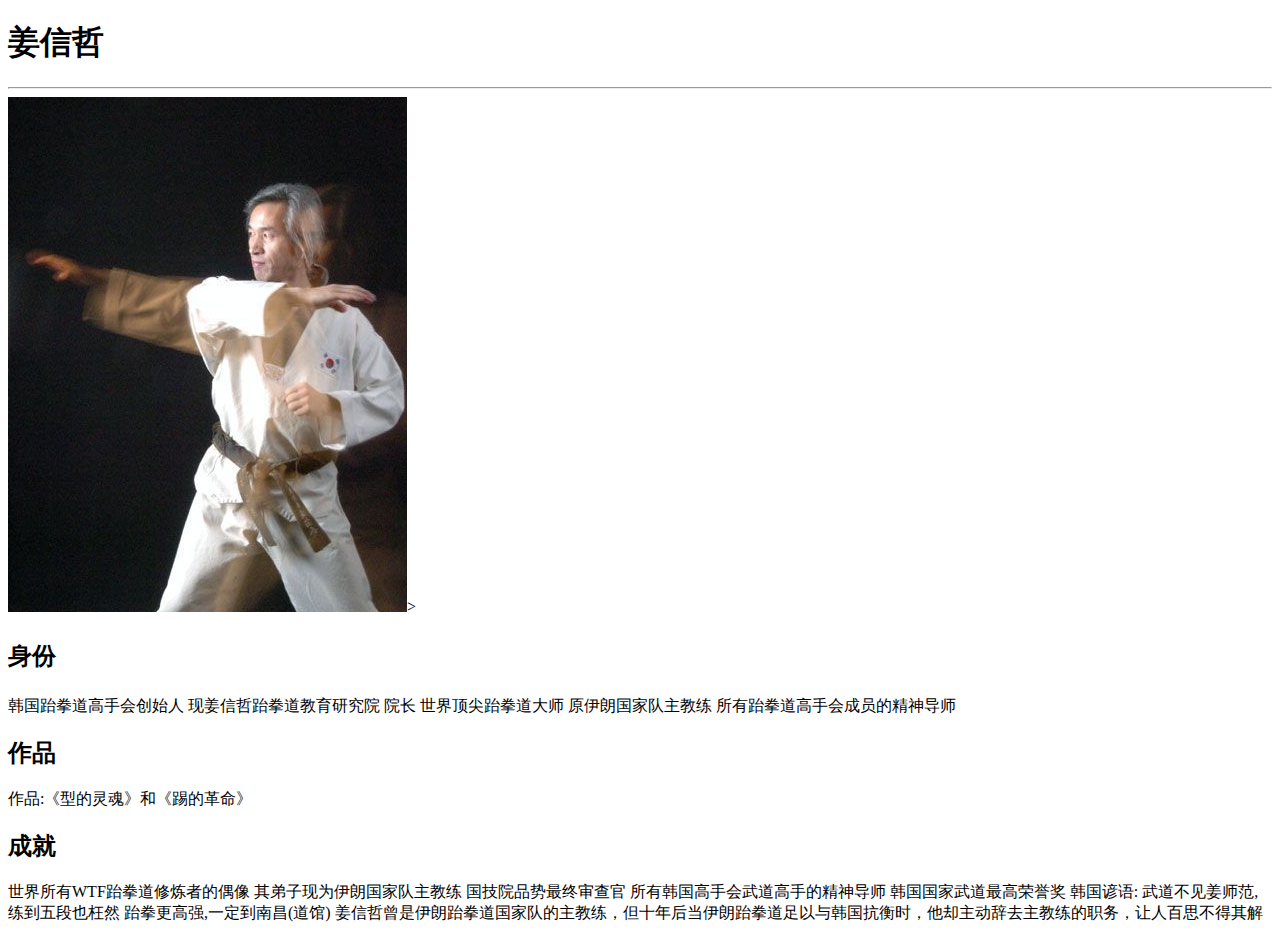
<file: lab1/index.html>
<!DOCTYPE html>
<html>
<head>
	<title>姜信哲</title>
</head><h1>姜信哲</h1>
<body><hr>
<img src="images/jxz.png">>
<h2><p>身份</p></h2>
韩国跆拳道高手会创始人
现姜信哲跆拳道教育研究院 院长
世界顶尖跆拳道大师
原伊朗国家队主教练
所有跆拳道高手会成员的精神导师
<p><h2>作品</h2></p>
作品:《型的灵魂》和《踢的革命》
<p><h2>成就</h2></p>
世界所有WTF跆拳道修炼者的偶像
其弟子现为伊朗国家队主教练
国技院品势最终审查官
所有韩国高手会武道高手的精神导师
韩国国家武道最高荣誉奖
韩国谚语: 武道不见姜师范,练到五段也枉然
跆拳更高强,一定到南昌(道馆)
姜信哲曾是伊朗跆拳道国家队的主教练，但十年后当伊朗跆拳道足以与韩国抗衡时，他却主动辞去主教练的职务，让人百思不得其解
</body>
</html>
</file>
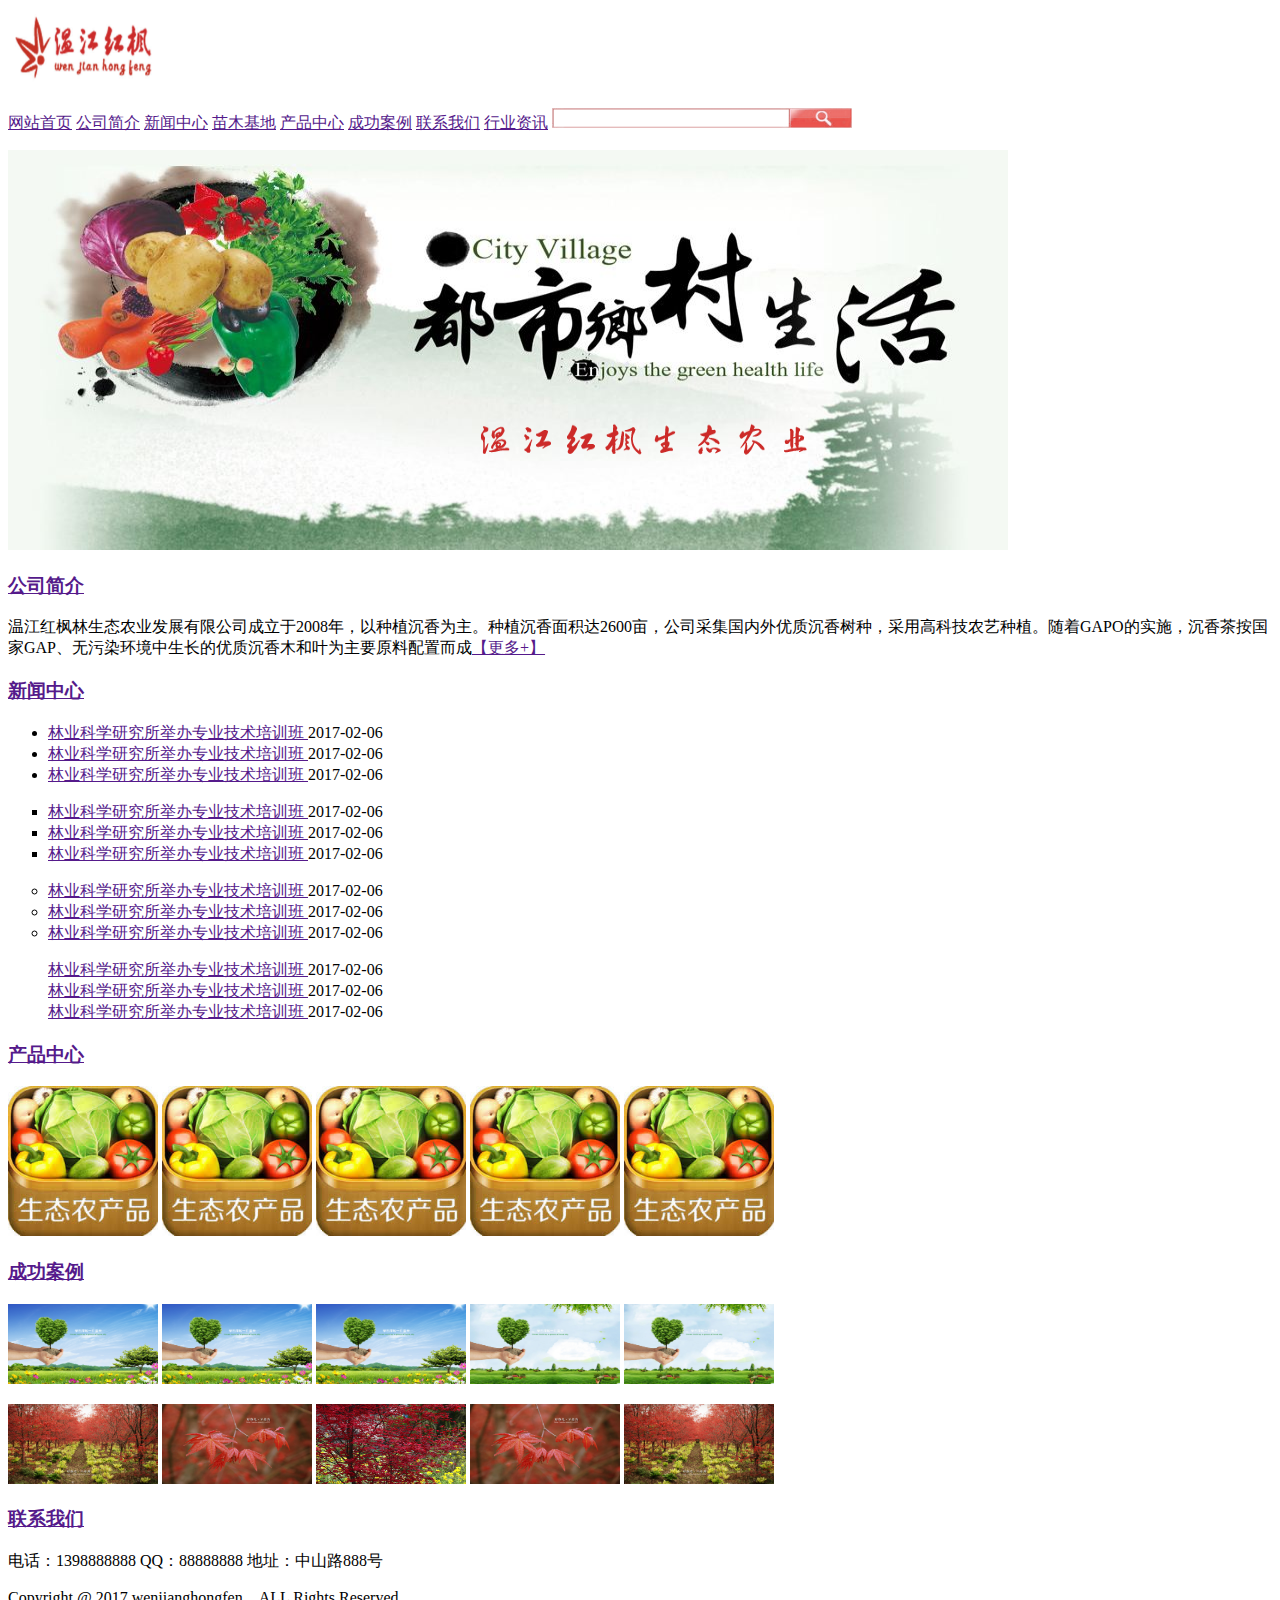
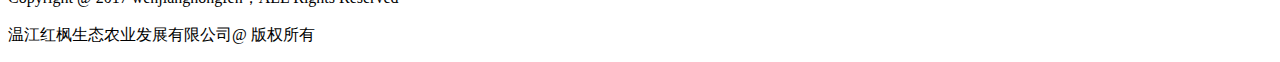
<file: lab1（第四次课时作业）/index.html>
<!DOCTYPE html>
<html>
<title>温江红枫</title>
<head><img src="images/logo.png"  width="150" height="80">
</head>
<body>
<p><a href="">网站首页</a> <a href="">公司简介</a> <a href="">新闻中心</a> <a href="">苗木基地</a> <a href="">产品中心</a> <a href="">成功案例</a> <a href="">联系我们</a> <a href="">行业资讯</a> <img src="images/sou.png" width="300" height="20" ></p>
<img src="images/banner.png" width="1000" height="400" >
<a href=""><h3>公司简介</h3></a>
<p>温江红枫林生态农业发展有限公司成立于2008年，以种植沉香为主。种植沉香面积达2600亩，公司采集国内外优质沉香树种，采用高科技农艺种植。随着GAPO的实施，沉香茶按国家GAP、无污染环境中生长的优质沉香木和叶为主要原料配置而成<a href="">【更多+】</a></p>
<a href=""><h3>新闻中心</h3></a>
<ul><a href=""><li>林业科学研究所举办专业技术培训班 </a>2017-02-06</li>
    <a href=""><li>林业科学研究所举办专业技术培训班 </a>2017-02-06</li>
    <a href=""><li>林业科学研究所举办专业技术培训班 </a>2017-02-06</li>
</ul>
<ul type="square">
<a href=""><li>林业科学研究所举办专业技术培训班 </a>2017-02-06</li>
<a href=""><li>林业科学研究所举办专业技术培训班 </a>2017-02-06</li>
<a href=""><li>林业科学研究所举办专业技术培训班 </a>2017-02-06</li>
</ul>
<ul type="circle">
<a href=""><li>林业科学研究所举办专业技术培训班 </a>2017-02-06</li>
<a href=""><li>林业科学研究所举办专业技术培训班 </a>2017-02-06</li>
<a href=""><li>林业科学研究所举办专业技术培训班 </a>2017-02-06</li>
</ul>
<dl>
<a href=""><dd>林业科学研究所举办专业技术培训班 </a>2017-02-06</dd>
<a href=""><dd>林业科学研究所举办专业技术培训班 </a>2017-02-06</dd>
<a href=""><dd>林业科学研究所举办专业技术培训班 </a>2017-02-06</dd>
</dl>
<a href=""><h3>产品中心</h3></a>
<img src="images/product.jpg" width="150" height="150">
<img src="images/product.jpg" width="150" height="150">
<img src="images/product.jpg" width="150" height="150">
<img src="images/product.jpg" width="150" height="150">
<img src="images/product.jpg" width="150" height="150">
<a href=""><h3>成功案例</h3></a>
<img src="images/f1.jpg" width="150" height="80" >
<img src="images/f1.jpg" width="150" height="80" >
<img src="images/f1.jpg" width="150" height="80" >
<img src="images/f2.jpg" width="150" height="80" >
<img src="images/f2.jpg" width="150" height="80" >
<p>
<img src="images/f3.jpg" width="150" height="80" >
<img src="images/f4.jpg" width="150" height="80" >
<img src="images/f5.jpg" width="150" height="80" >
<img src="images/f4.jpg" width="150" height="80" >
<img src="images/f3.jpg" width="150" height="80" >
</p>
<a href=""><h3>联系我们</h3></a>
<p>电话：1398888888  QQ：88888888 地址：中山路888号</p>
<p>    </p>
<p>Copyright @ 2017 wenjianghongfen，ALL Rights Reserved</p>
<p>温江红枫生态农业发展有限公司@ 版权所有</p>

</body>
</html>
</file>
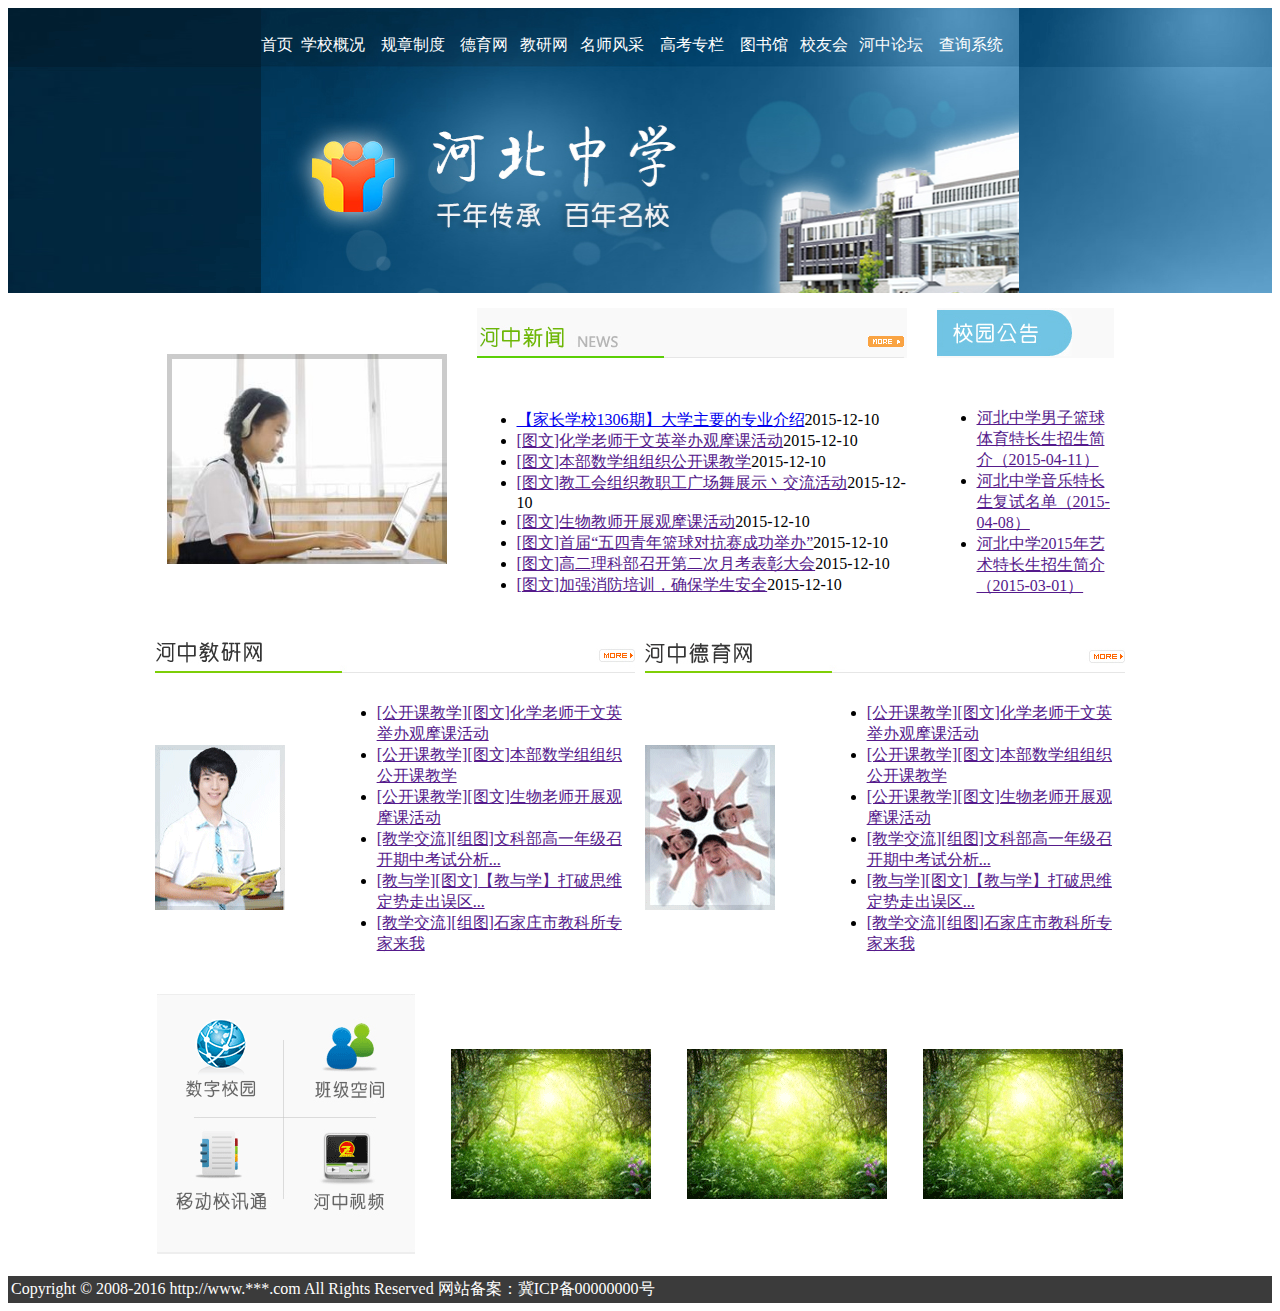
<file: lab5/index.html>
<!DOCTYPE html>
<html>
<head>
<meta charset="UTF-8">
<title>河北中学</title>
</head>
<body>
<font color="white">
<table border="0"  width="100%" background="images/bg.gif" cellpadding="0" cellspacing="0">
<tr>
<td>
<table border="0" width="60%" background="images/banner.jpg" cellspacing="0" cellpadding="0" align="center">
<tr font="white">
<td height="75">首页</td>	
<td height="75">学校概况</td>
<td height="75">规章制度</td>	
<td height="75">德育网</td>
<td height="75">教研网</td>
<td height="75">名师风采</td>
<td height="75">高考专栏</td>
<td height="75">图书馆</td>
<td height="75">校友会</td>
<td height="75">河中论坛</td>
<td height="75">查询系统</td></tr>
<tr><td colspan="11" align="center" height="210"></td></tr>
</table>
</td>
</tr>
</table>
<!--顶部框架-->
<font color="black">
<table border="0" cellpadding="15" cellspacing="0" align="center" width="60%">
	<tr>
	<td rowspan="2"><img src="images/pic.jpg"> </td>
	<td>
		<img src="images/news_pic_title.gif" alt="河中新闻" usemap="#Map1"/>
		<map name="Map1" id="Map1">
			<area shape="rect" coords="386,21,430,44" href="list.html?type=河中新闻" >
		</map>
	</td>
	<td><img src="images/notice_title.gif"></td>
	</tr>
	<tr>
	<td>
	<ul>
	<li><a href="content.html">【家长学校1306期】大学主要的专业介绍</a>2015-12-10</li>
	<li><a href="">[图文]化学老师于文英举办观摩课活动</a>2015-12-10</li>
	<li><a href="">[图文]本部数学组组织公开课教学</a>2015-12-10</li>
	<li><a href="">[图文]教工会组织教职工广场舞展示丶交流活动</a>2015-12-10</li>
	<li><a href="">[图文]生物教师开展观摩课活动</a>2015-12-10</li>
	<li><a href="">[图文]首届“五四青年篮球对抗赛成功举办”</a>2015-12-10</li>
	<li><a href="">[图文]高二理科部召开第二次月考表彰大会</a>2015-12-10</li>
	<li><a href="">[图文]加强消防培训，确保学生安全</a>2015-12-10</li>
	</ul>
	</td>
	<td>
		<ul>
		<li><a href="">河北中学男子篮球体育特长生招生简介（2015-04-11）</a></li>
		<li><a href="">河北中学音乐特长生复试名单（2015-04-08）</a></li>
		<li><a href="">河北中学2015年艺术特长生招生简介（2015-03-01）</a></li>
		</ul>

	</td>
	</tr>
</table></font>
<!--中间部分第一框架-->
<font color="black">
<table border="0" cellpadding="5" cellspacing="0" align="center" width="60%">
<tr>
	<td colspan="2" width="50%">
		<img src="images/news_jy_title.gif" alt="河中教研网" usemap="#Map2"/>
		<map name="Map2" id="Map2">
			<area shape="rect" coords="439,11,481,33" href="list.html?type=河中教研" >
		</map>

	</td>
	<td colspan="2" width="50%">
		<img src="images/news_dy_title.gif" alt="河中德育网" usemap="#Map3"/>
		<map name="Map3" id="Map3">
			<area shape="rect" coords="439,11,481,33" href="list.html?type=河中德育" >
		</map>
	</td>
</tr>

<tr>  
	<td><img src="images/news_jy_pic.gif"></td>     
	<td>       
		<ul>
			<li><a href="">[公开课教学][图文]化学老师于文英举办观摩课活动</a></li>        
			<li><a href="">[公开课教学][图文]本部数学组组织公开课教学</a></li>
			<li><a href="">[公开课教学][图文]生物老师开展观摩课活动</a></li>         
			<li><a href="">[教学交流][组图]文科部高一年级召开期中考试分析...</a></li>         
			<li><a href="">[教与学][图文]【教与学】打破思维定势走出误区...</a></li>
			<li><a href="">[教学交流][组图]石家庄市教科所专家来我</a></li>         
		</ul>     
	</td>     
	<td><img src="images/news_dy_pic.gif"></td>     
	<td>
		<ul>
			<li><a href="">[公开课教学][图文]化学老师于文英举办观摩课活动</a></li>        
			<li><a href="">[公开课教学][图文]本部数学组组织公开课教学</a></li>
			<li><a href="">[公开课教学][图文]生物老师开展观摩课活动</a></li>         
			<li><a href="">[教学交流][组图]文科部高一年级召开期中考试分析...</a></li>         
			<li><a href="">[教与学][图文]【教与学】打破思维定势走出误区...</a></li>
			<li><a href="">[教学交流][组图]石家庄市教科所专家来我</a></li>         
		</ul>  
	</td>
</tr>
</table></font>
<!--中间部分第二框架-->
<table border="0" align="center" cellpadding="18" cellspacing="0" width="60%">
	<tr>
		<td>
			<img src="images/gnq.gif" alt="热点区域" usemap="#Map4"/>
				<map name="Map4" id="Map4">
					<area shape="rect" coords="144,133,250,240" href="index.html#河中视频">
					<area shape="rect" coords="12,129,119,239" href="index.html#通讯录">
					<area shape="rect" coords="9,6,116,113" href="index.html数字校园#">
					<area shape="rect" coords="140,9,243,114" href="index.html#班级空间">
				</map>
		</td>
		<td>
			<img src="images/tup.gif">
		</td>
		<td>
			<img src="images/tup.gif">
		</td>
		<td>
			<img src="images/tup.gif">
		</td>
	</tr>
</table>
<!--中间部分第三框架-->
<table width="100%" background="images/foot_bg.gif">
	<tr>
	<td>Copyright &copy 2008-2016 http://www.***.com All Rights Reserved 网站备案：冀ICP备00000000号</td>
	</tr>
</table>
<!--底部框架-->
</body>
</html>
</file>
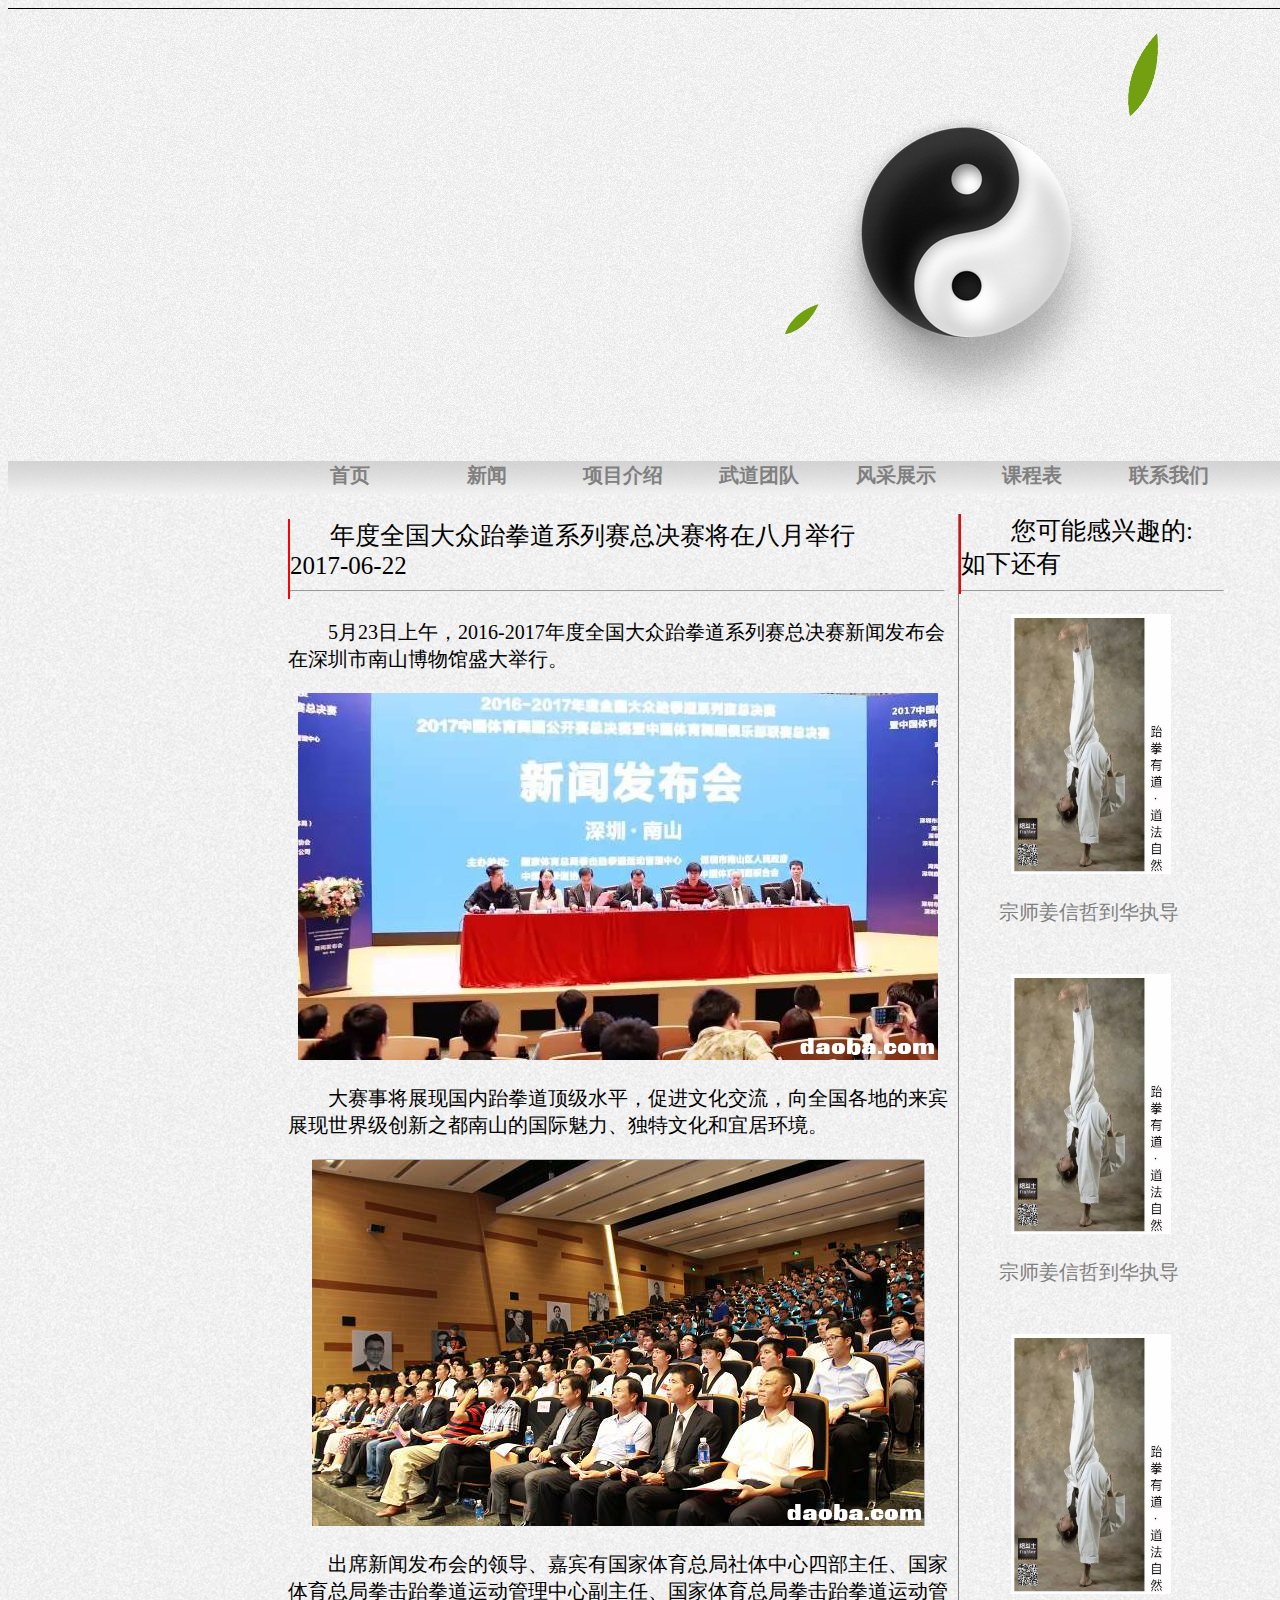
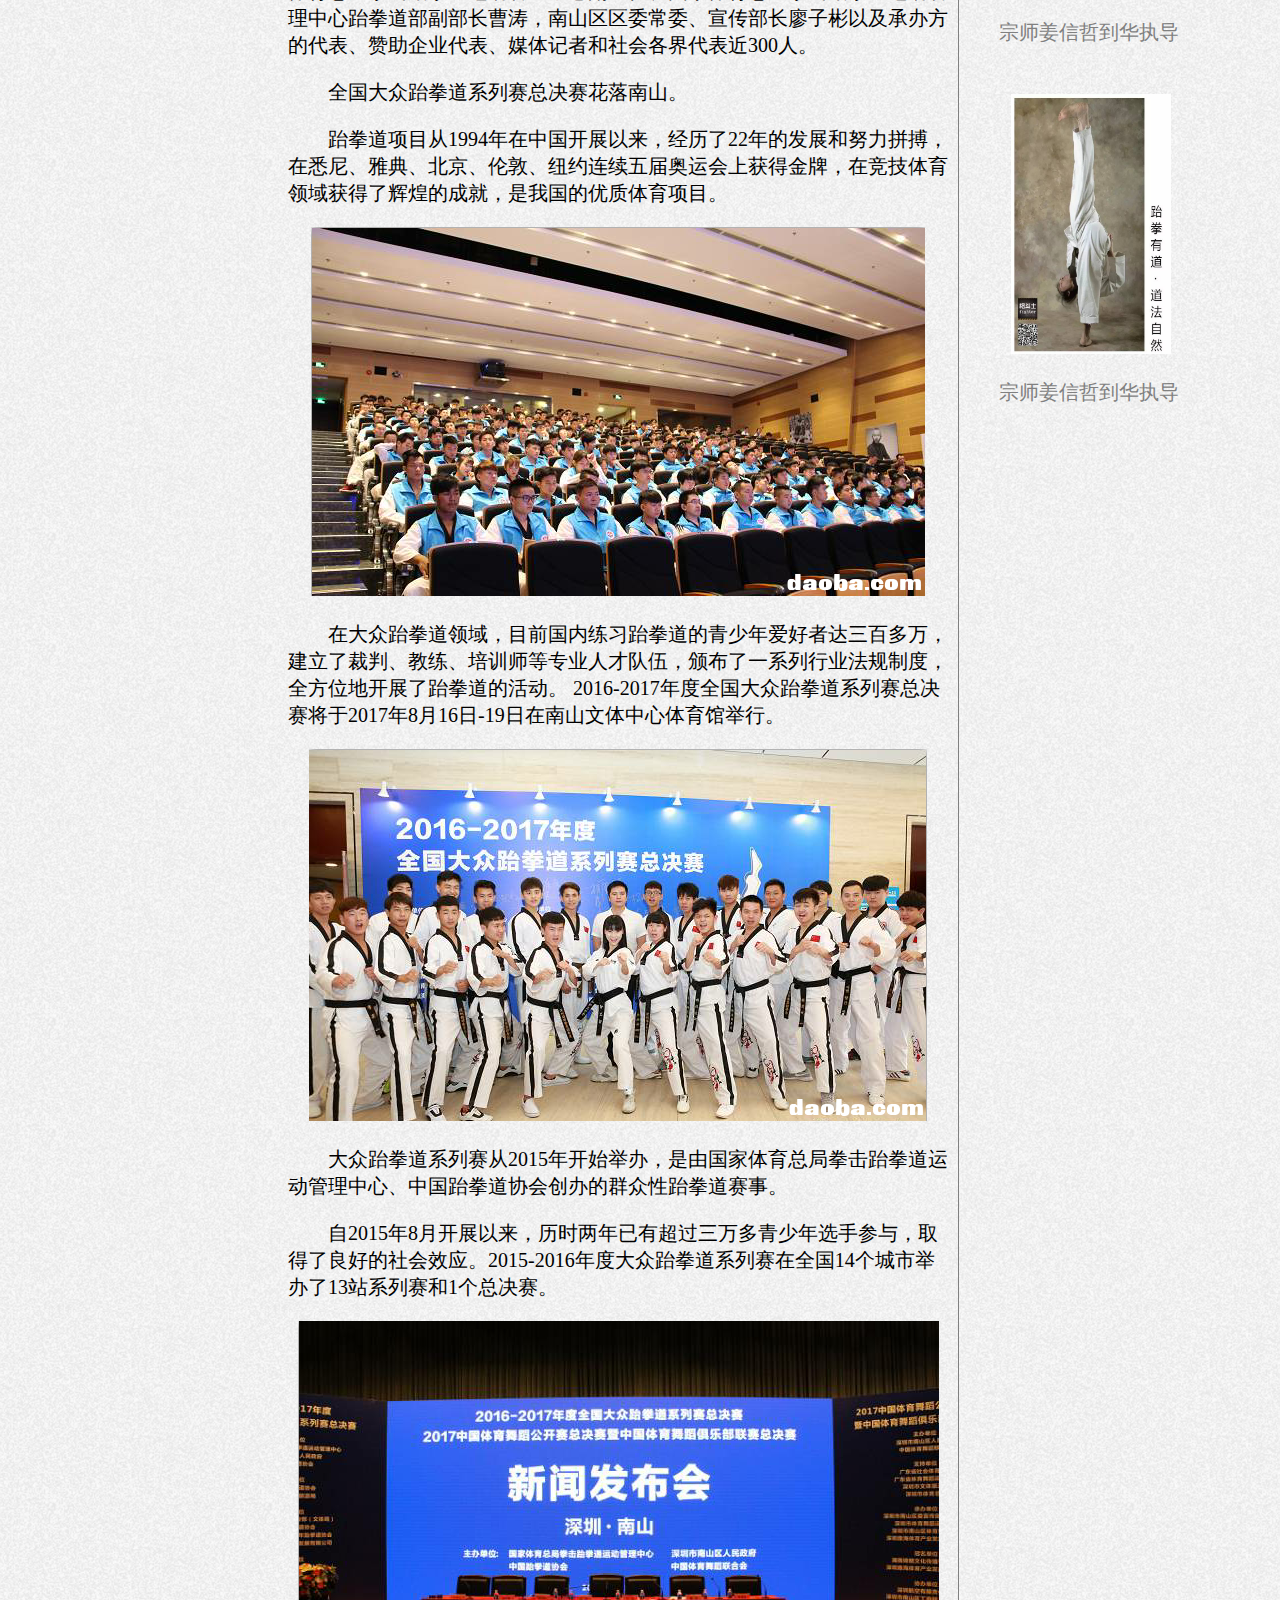
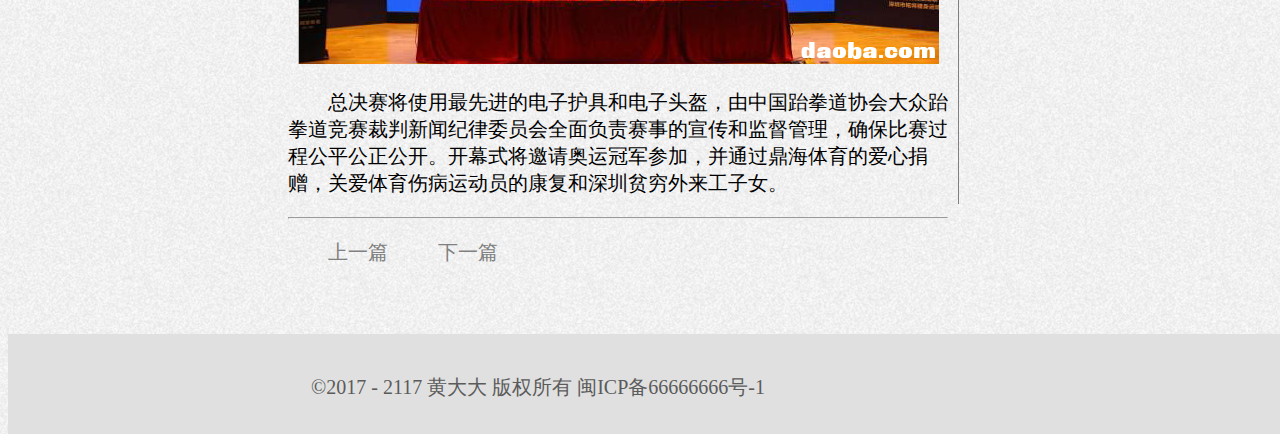
<file: 2016WEB1课程设计/content.html>
<!DOCTYPE html>
<html lang="en">
<head>
	<meta charset="utf-8">
	<title>尚武跆拳道</title>
	<link rel="stylesheet" href="css/content.css">
</head>
<body>
<!--顶部与导航栏-->
<table background="images/top.png">
	<tr class="top">
		<td colspan="11"></td>
	</tr>
	<tr class="nav">
				<th></th>
				<th></th>
				<th><a href="index.html">首页</a>	</th>
				<th><a href="list.html">新闻</a></th>
				<th><a href="content.css">项目介绍</a></th>
				<th><a href="content.css">武道团队</a></th>
				<th><a href="content.css">风采展示</a></th>
				<th><a href="content.css">课程表</a></th>
				<th><a href="content.css">联系我们</a></th>
				<th></th>
				<th></th>
	
	</tr>
</table>
<!--主体部分-->
<div class="menu_left">
	<div class="menu_left1">年度全国大众跆拳道系列赛总决赛将在八月举行<br>2017-06-22 	<hr>	</div>
	<p>5月23日上午，2016-2017年度全国大众跆拳道系列赛总决赛新闻发布会在深圳市南山博物馆盛大举行。</p>
	<img src="images/news1.jpg">
	<p> 大赛事将展现国内跆拳道顶级水平，促进文化交流，向全国各地的来宾展现世界级创新之都南山的国际魅力、独特文化和宜居环境。</p>
	<img src="images/news2.png">
	 	<p>出席新闻发布会的领导、嘉宾有国家体育总局社体中心四部主任、国家体育总局拳击跆拳道运动管理中心副主任、国家体育总局拳击跆拳道运动管理中心跆拳道部副部长曹涛，南山区区委常委、宣传部长廖子彬以及承办方的代表、赞助企业代表、媒体记者和社会各界代表近300人。
</p>
       <p> 全国大众跆拳道系列赛总决赛花落南山。</p>

        <p>跆拳道项目从1994年在中国开展以来，经历了22年的发展和努力拼搏，在悉尼、雅典、北京、伦敦、纽约连续五届奥运会上获得金牌，在竞技体育领域获得了辉煌的成就，是我国的优质体育项目。
</p>
	<img src="images/news3.png" alt="">
	<p>   在大众跆拳道领域，目前国内练习跆拳道的青少年爱好者达三百多万，建立了裁判、教练、培训师等专业人才队伍，颁布了一系列行业法规制度，全方位地开展了跆拳道的活动。

2016-2017年度全国大众跆拳道系列赛总决赛将于2017年8月16日-19日在南山文体中心体育馆举行。</p>
	<img src="images/news4.png" alt="">
	<p> 大众跆拳道系列赛从2015年开始举办，是由国家体育总局拳击跆拳道运动管理中心、中国跆拳道协会创办的群众性跆拳道赛事。</p>

         	<p>自2015年8月开展以来，历时两年已有超过三万多青少年选手参与，取得了良好的社会效应。2015-2016年度大众跆拳道系列赛在全国14个城市举办了13站系列赛和1个总决赛。</p>
        <img src="images/news5.png" alt="">
        <p> 总决赛将使用最先进的电子护具和电子头盔，由中国跆拳道协会大众跆拳道竞赛裁判新闻纪律委员会全面负责赛事的宣传和监督管理，确保比赛过程公平公正公开。开幕式将邀请奥运冠军参加，并通过鼎海体育的爱心捐赠，关爱体育伤病运动员的康复和深圳贫穷外来工子女。</p><hr>
        	<p><a href="list.html">上一篇</a>	&nbsp&nbsp&nbsp&nbsp&nbsp&nbsp&nbsp&nbsp <a href="list.html">下一篇</a>	 </p>

</div>

<div class="menu_right">
	<div class="menu_right1">您可能感兴趣的: <br> 如下还有<hr> </div>
	<div class="menu_right2">
		<img src="images/jxz.jpg" width="160px" height="260px">	
		<p><a href="list.html">宗师姜信哲到华执导</a></p>
	</div>
	<div class="menu_right2">
		<img src="images/jxz.jpg" width="160px" height="260px">	
		<p>	<a href="list.html">宗师姜信哲到华执导</a></p>
	</div>
	<div class="menu_right2">
		<img src="images/jxz.jpg" width="160px" height="260px">	
		<p><a href="list.html">宗师姜信哲到华执导</a></p>
	</div>
	<div class="menu_right2">
		<img src="images/jxz.jpg" width="160px" height="260px">	
		<p><a href="list.html">宗师姜信哲到华执导</a></p>
	</div>
</div>
<!--底部-->
<div class="footer">
	<div class="footer_a">&copy;2017 - 2117 黄大大 版权所有 闽ICP备66666666号-1</div>
</div>

</body>
</html>
</file>
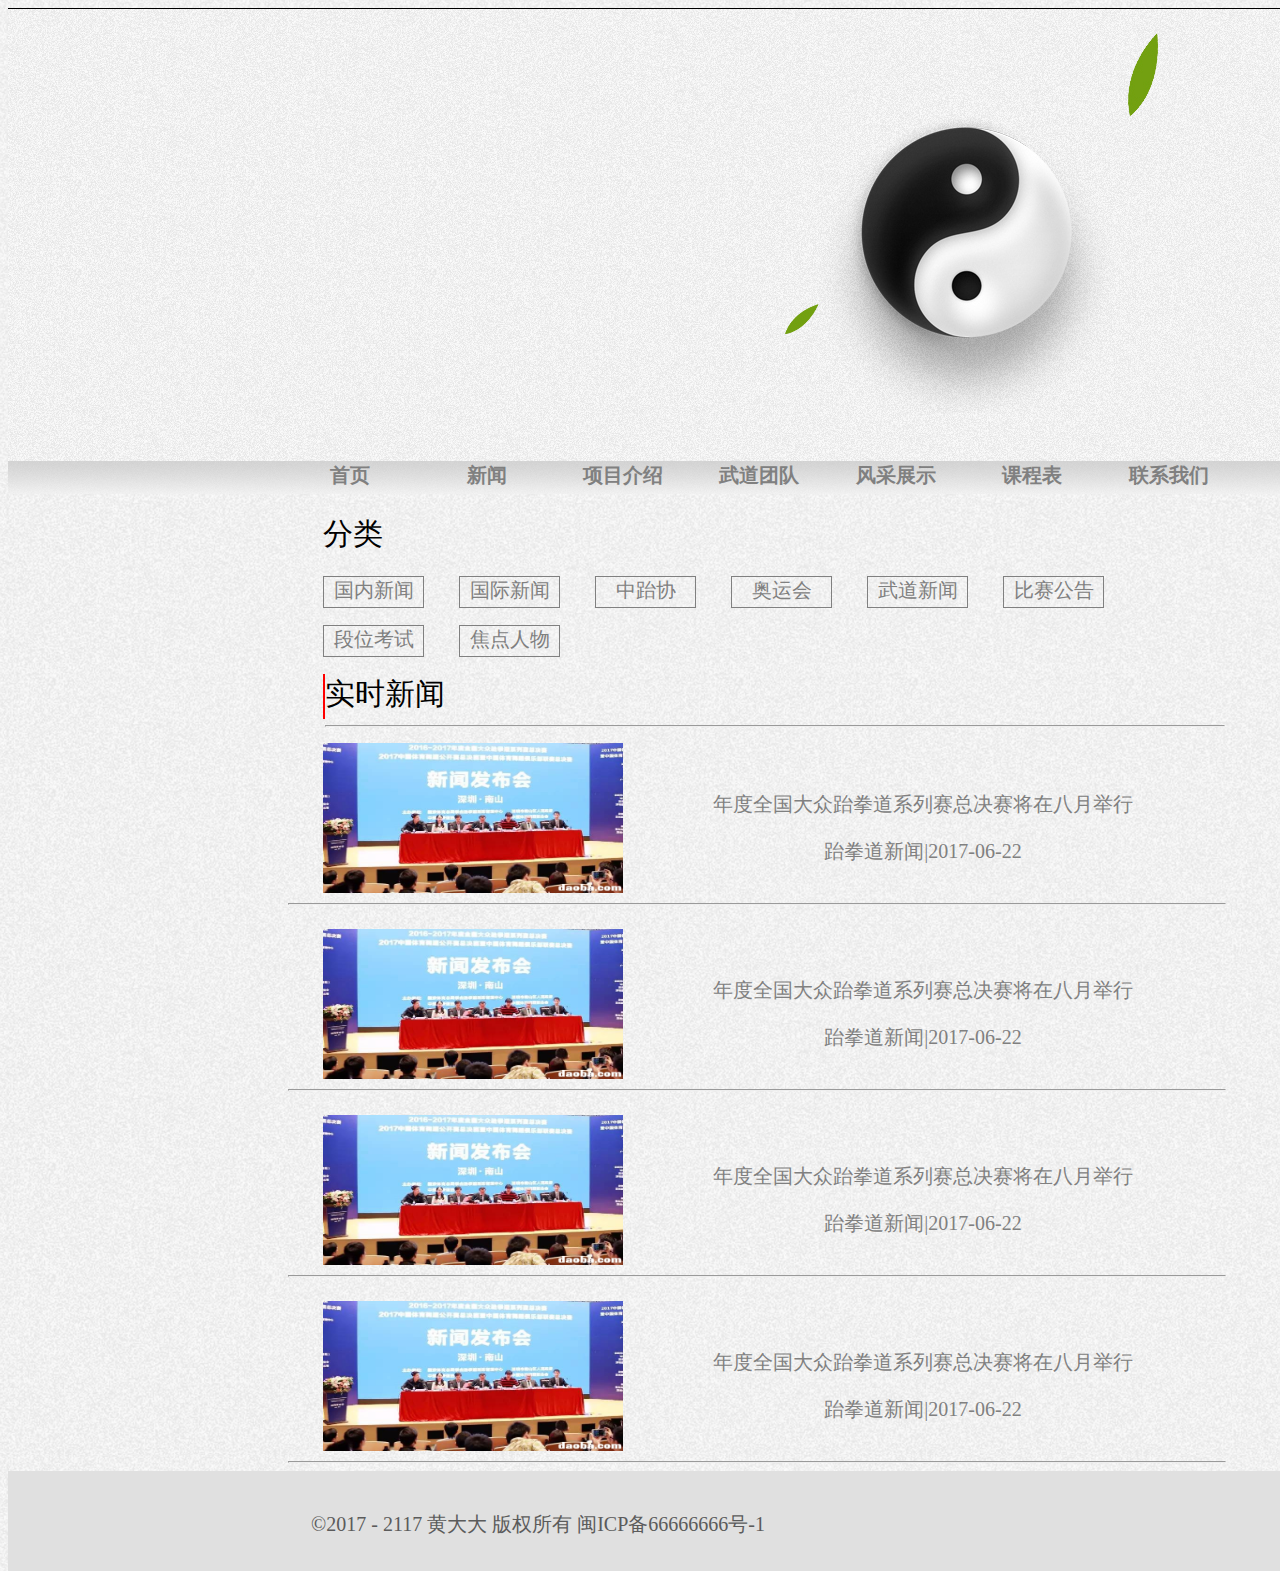
<file: 2016WEB1课程设计/list.html>
<!DOCTYPE html>
<html lang="en">
<head>
	<meta charset="utf-8">
	<title>尚武跆拳道</title>
	<link rel="stylesheet" href="css/list.css">
</head>
<body>
<!--顶部与导航栏-->
<table background="images/top.png">
	<tr class="top">
		<td colspan="11"></td>
	</tr>
	<tr class="nav">
				<th></th>
				<th></th>
				<th><a href="index.html">首页</a>	</th>
				<th><a href="">新闻</a></th>
				<th><a href="">项目介绍</a></th>
				<th><a href="">武道团队</a></th>
				<th><a href="">风采展示</a></th>
				<th><a href="">课程表</a></th>
				<th><a href="">联系我们</a></th>
				<th></th>
				<th></th>
	
	</tr>
</table>
<!--主体部分<-->
<div class="menu_1">
	<div class="menu_11">分类</div>
	<div class="menu_12"><a href="">国内新闻</a></div><div class="menu_12"><a href="">国际新闻</a></div><div class="menu_12"><a href="">中跆协</a></div><div class="menu_12"><a href="">奥运会</a></div>
	<div class="menu_12"><a href="">武道新闻</a></div><div class="menu_12"><a href="">比赛公告</a></div><div class="menu_12"><a href="">段位考试</a></div><div class="menu_12"><a href="">焦点人物</a></div>
</div>
<div class="menu_2">
	<div class="menu_21">实时新闻 <hr></div>
	<div class="menu_22">
	<img src="images/news1.jpg" width="300px" height="150px">
	<br><p><a href="content.html">年度全国大众跆拳道系列赛总决赛将在八月举行</a></p>
	<p>跆拳道新闻|2017-06-22</p>
	</div><hr>
	<div class="menu_22">
	<img src="images/news1.jpg" width="300px" height="150px">
	<br><p><a href="content.html">年度全国大众跆拳道系列赛总决赛将在八月举行</a></p>
	<p>跆拳道新闻|2017-06-22</p>
	</div><hr>
	<div class="menu_22">
	<img src="images/news1.jpg" width="300px" height="150px">
	<br><p><a href="content.html">年度全国大众跆拳道系列赛总决赛将在八月举行</a></p>
	<p>跆拳道新闻|2017-06-22</p>
	</div><hr>
	<div class="menu_22">
	<img src="images/news1.jpg" width="300px" height="150px">
	<br><p><a href="content.html">年度全国大众跆拳道系列赛总决赛将在八月举行</a></p>
	<p>跆拳道新闻|2017-06-22</p>
	</div>
	<hr>
	
</div>
<!--底部-->
<div class="footer">
	<div class="footer_a">&copy;2017 - 2117 黄大大 版权所有 闽ICP备66666666号-1</div>
</div>

</body>
</html>
</file>
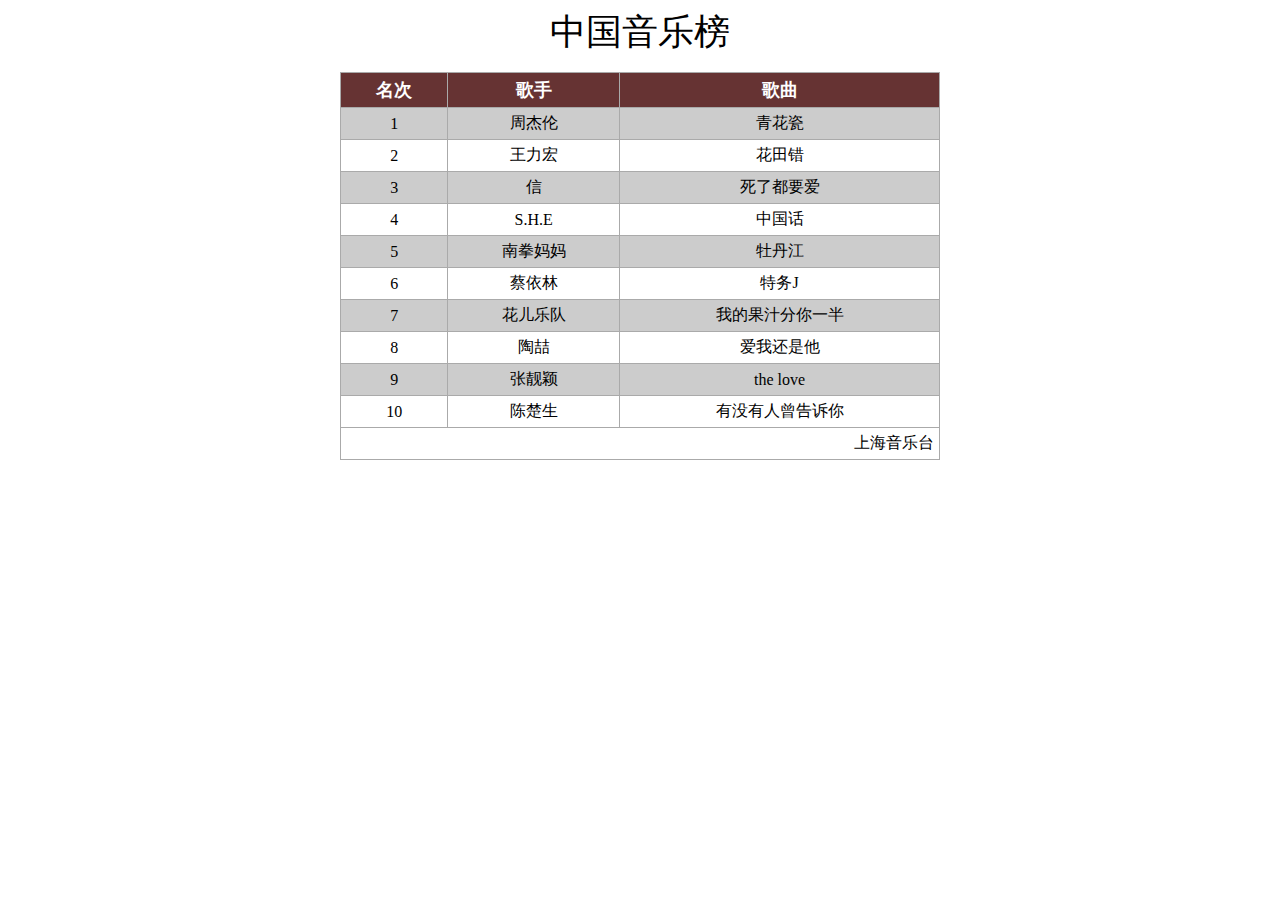
<file: demo11/demo11-05.html>
<!DOCTYPE html>
<html>
<head>
	<meta charset="utf-8">
	<title>列表</title>
	<style type="text/css">
	table{
		width:600px;
		margin-top: 0px;
		margin-right: auto;
		margin-bottom: 0px;
		margin-left: auto;
		text-align: center;
		background-color: #aaaaaa;
		font-size: 16px;
	}
	td{
		padding:5px;
		background-color: #ffffff;
	}
	caption{
		font-size:36px;
		padding-bottom: 15px;
	}
	thead tr {
  	font-size: 18px;
  	background-color: #663333;
  	color: #FFFFFF;
  }
  thead th {
  	padding: 5px;
  }
  .hui td {
  	background-color: #CCCCCC;
  }
  tr:hover td {
  	background-color: #FF9900;
  }
	</style>
</head>
<body>
<table border="0" cellpadding="0" cellspacing="1">
<caption>中国音乐榜</caption>
  <thead>
  <tr>
   <th>名次</th>
   <th>歌手</th>
  <th>歌曲</th>
  </tr>
  </thead>
  <tbody>
    <tr class="hui">
      <td>1</td>
      <td>周杰伦</td>
      <td>青花瓷</td>
    </tr>
    <tr>
      <td>2</td>
      <td>王力宏</td>
      <td>花田错</td>
    </tr>
    <tr class="hui">
      <td>3</td>
      <td>信</td>
      <td>死了都要爱</td>
    </tr>
    <tr>
      <td>4</td>
      <td>S.H.E</td>
      <td>中国话</td>
    </tr>
    <tr class="hui">
      <td>5</td>
      <td>南拳妈妈</td>
      <td>牡丹江</td>
    </tr>
    <tr>
      <td>6</td>
      <td>蔡依林</td>
      <td>特务J</td>
    </tr>
    <tr class="hui">
      <td>7</td>
      <td>花儿乐队</td>
      <td>我的果汁分你一半</td>
    </tr>
    <tr>
      <td>8</td>
      <td >陶喆</td>
      <td>爱我还是他</td>
    </tr>
    <tr class="hui">
      <td>9</td>
      <td>张靓颖</td>
      <td>the love </td>
    </tr>
    <tr>
      <td>10</td>
      <td>陈楚生</td>
      <td>有没有人曾告诉你</td>
    </tr>
  </tbody>
  <tfoot>
     <tr>
     <td colspan="3" style="text-align:right;">上海音乐台</td>
   </tr>
  </tfoot>
</table>
</body>
</html>
</file>
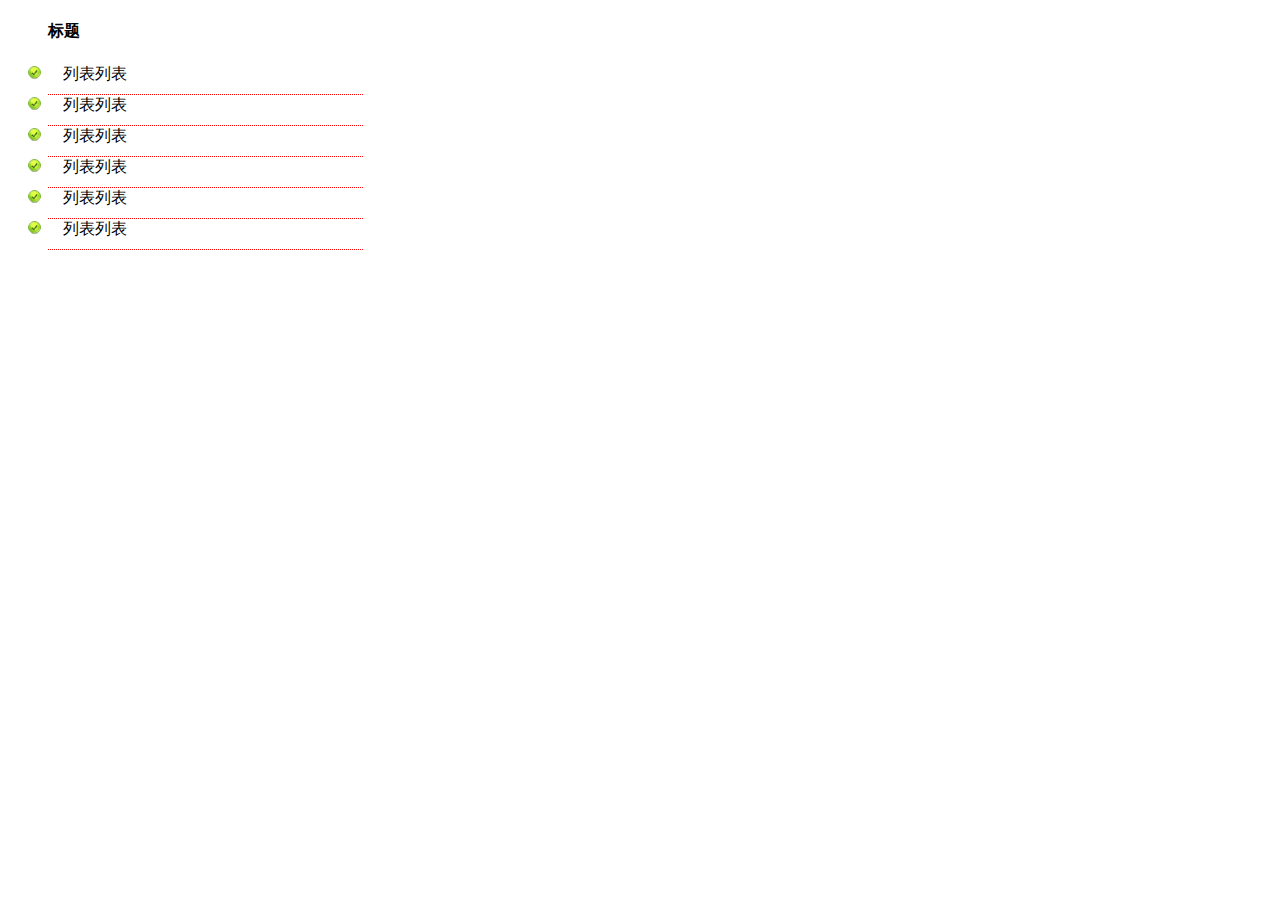
<file: demo11/demo11-15.html>
<!DOCTYPE html>
<html>
<head>
	<title>列表</title>
	<meta charset="utf-8">
	<style type="text/css">
	ul{list-style: none;}
	li{
		list-style:none outside url("images/arrow.png");
		width: 300px;
		height: 30px;
		padding-left:15px;
		border-bottom: 1px dotted #f00;
	}
	</style>
</head>
<body>
<ul>
<h4>标题</h4>
<li>列表列表</li>
<li>列表列表</li>
<li>列表列表</li>
<li>列表列表</li>
<li>列表列表</li>
<li>列表列表</li>
</ul>
</body>
</html>
</file>
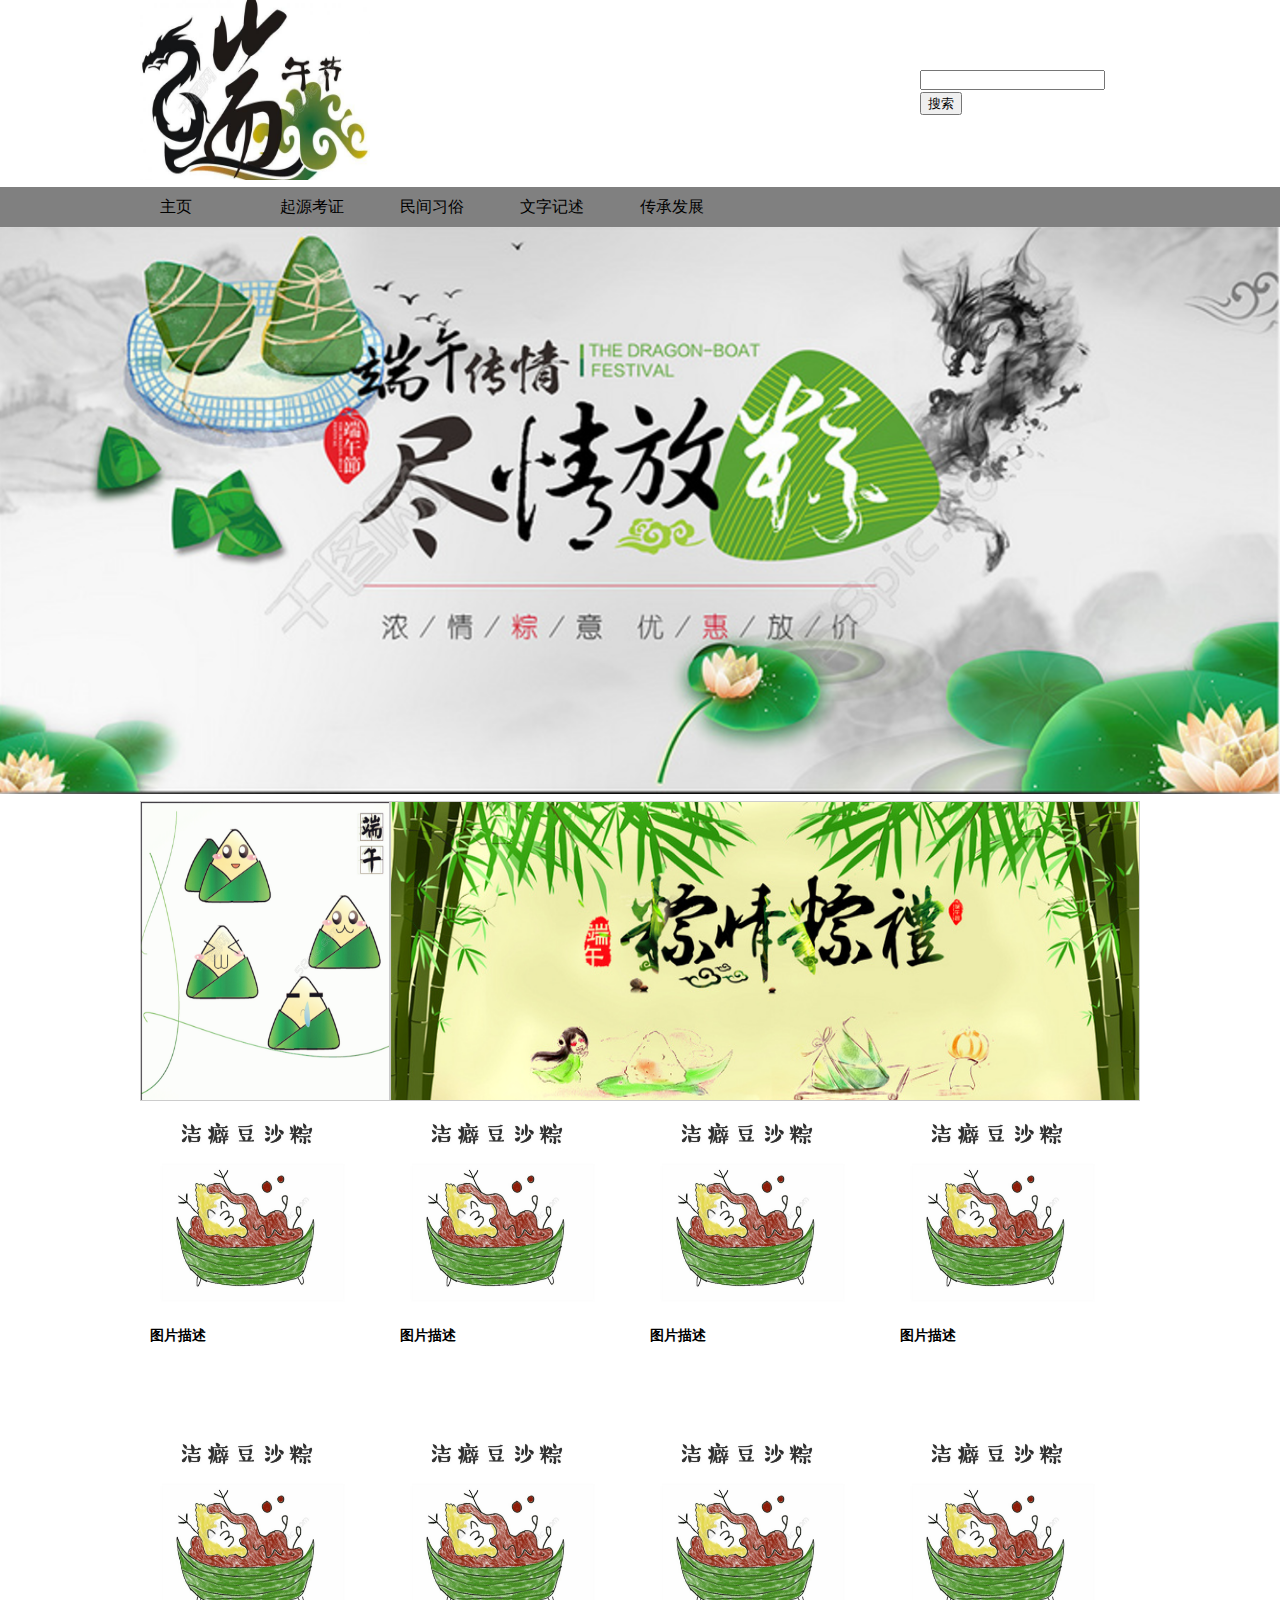
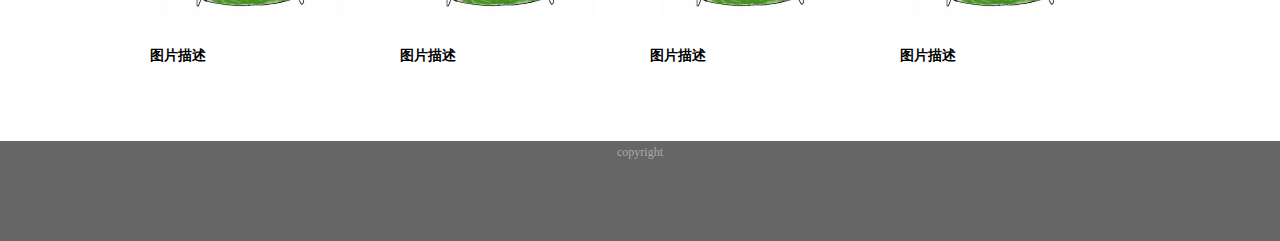
<file: duanwu/duanwu.html>
<!DOCTYPE html>
<html lang="en">
<head>
	<meta charset="utf-8">
	<title>端午节</title>
	<link rel="stylesheet" href="duanwu.css">
</head>
<body>
<div class="top">
	<div class="logo">
		<img src="images/logo.jpg" height="180px" width="230px">
	</div>
	<div class="search">
			<input type="text" height="70px"><button>搜索</button>
	</div>
	</div>
</div>
	
<!--首部-->
	<div class="menu">
		<ul>
			<li><a href="">主页</a></li>
			<li><a href="">起源考证</a></li>
			<li><a href="">民间习俗</a></li>
			<li><a href="">文字记述</a></li>
			<li><a href="">传承发展</a></li>
		</ul>
	</div>
	<div class="banner"><img src="images/banner.png"></div>
<div class="main">
<div class="mleft"><img src="images/index2.png" width="248px" height="298px"></div>
<div class="mright"><img src="images/index3.png" width="748px" height="298px"></div>
<div class="clear"></div>
</div>
<div class="lest">
<div class="listone">
<img src="images/index1.jpg" alt="" width="200" height="206">
<h3>图片描述</h3>
</div>
</div>
<div class="lest">
<div class="listone">
<img src="images/index1.jpg" alt="" width="200" height="206">
<h3>图片描述</h3>
</div>
</div>
<div class="lest">
<div class="listone">
<img src="images/index1.jpg" alt="" width="200" height="206">
<h3>图片描述</h3>
</div>
</div>
<div class="lest">
<div class="listone">
<img src="images/index1.jpg" alt="" width="200" height="206">
<h3>图片描述</h3>
</div>
</div>
<div class="lest">
<div class="listone">
<img src="images/index1.jpg" alt="" width="200" height="206">
<h3>图片描述</h3>
</div>
</div>
<div class="lest">
<div class="listone">
<img src="images/index1.jpg" alt="" width="200" height="206">
<h3>图片描述</h3>
</div>
</div>
<div class="lest">
<div class="listone">
<img src="images/index1.jpg" alt="" width="200" height="206">
<h3>图片描述</h3>
</div>
</div>
<div class="lest">
<div class="listone">
<img src="images/index1.jpg" alt="" width="200" height="206">
<h3>图片描述</h3>
</div>
</div>

<div class="clear"></div>
<div class="footer">
	copyright
</div>

</body>
</html>
</file>
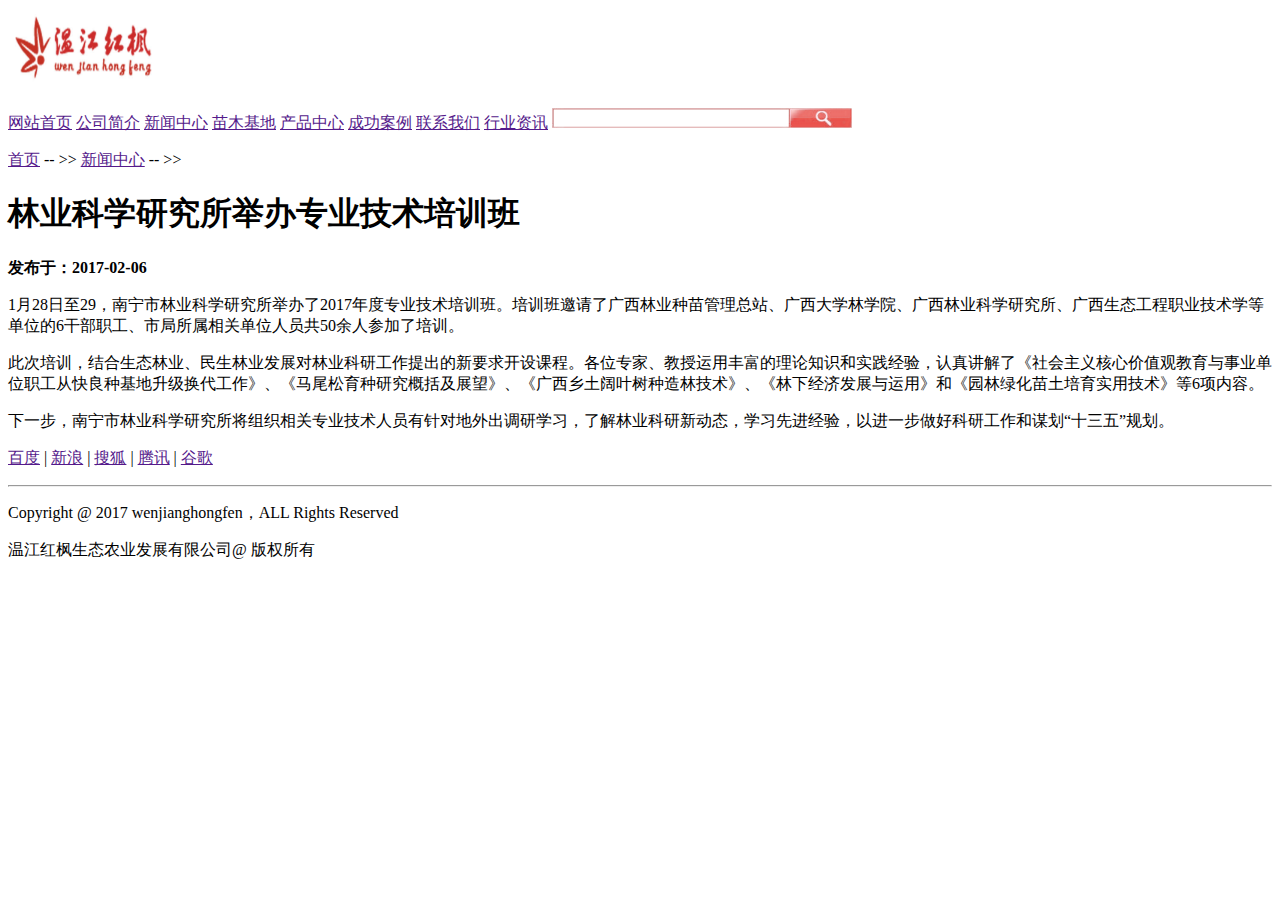
<file: lab1（第四次课时作业）/Content page.html>
<!DOCTYPE html>
<html>

	<title>温江红枫</title>
<head><img src="images/logo.png"  width="150" height="80"></head>
<body><p><a href="">网站首页</a> <a href="">公司简介</a> <a href="">新闻中心</a> <a href="">苗木基地</a> <a href="">产品中心</a> <a href="">成功案例</a> <a href="">联系我们</a> <a href="">行业资讯</a> <img src="images/sou.png" width="300" height="20" ></p>
<p><a href="">首页</a> -- >> <a href="">新闻中心</a> -- >> </p>
<h1>林业科学研究所举办专业技术培训班</h1>
<p><b>发布于：2017-02-06</b></p>
<p>   </p>
<p>1月28日至29，南宁市林业科学研究所举办了2017年度专业技术培训班。培训班邀请了广西林业种苗管理总站、广西大学林学院、广西林业科学研究所、广西生态工程职业技术学等单位的6干部职工、市局所属相关单位人员共50余人参加了培训。</p>
<p>此次培训，结合生态林业、民生林业发展对林业科研工作提出的新要求开设课程。各位专家、教授运用丰富的理论知识和实践经验，认真讲解了《社会主义核心价值观教育与事业单位职工从快良种基地升级换代工作》、《马尾松育种研究概括及展望》、《广西乡土阔叶树种造林技术》、《林下经济发展与运用》和《园林绿化苗土培育实用技术》等6项内容。</p>
<p>下一步，南宁市林业科学研究所将组织相关专业技术人员有针对地外出调研学习，了解林业科研新动态，学习先进经验，以进一步做好科研工作和谋划“十三五”规划。</p>
<p>   </p>
<p>   </p>
<p>   </p>
<p><a href="">百度</a> | <a href="">新浪</a> | <a href="">搜狐</a> | <a href="">腾讯</a> | <a href="">谷歌</a> </p>
<hr>
<p></p>
<p>Copyright @ 2017 wenjianghongfen，ALL Rights Reserved</p>
<p>温江红枫生态农业发展有限公司@ 版权所有</p>
</body>
</html>
</file>
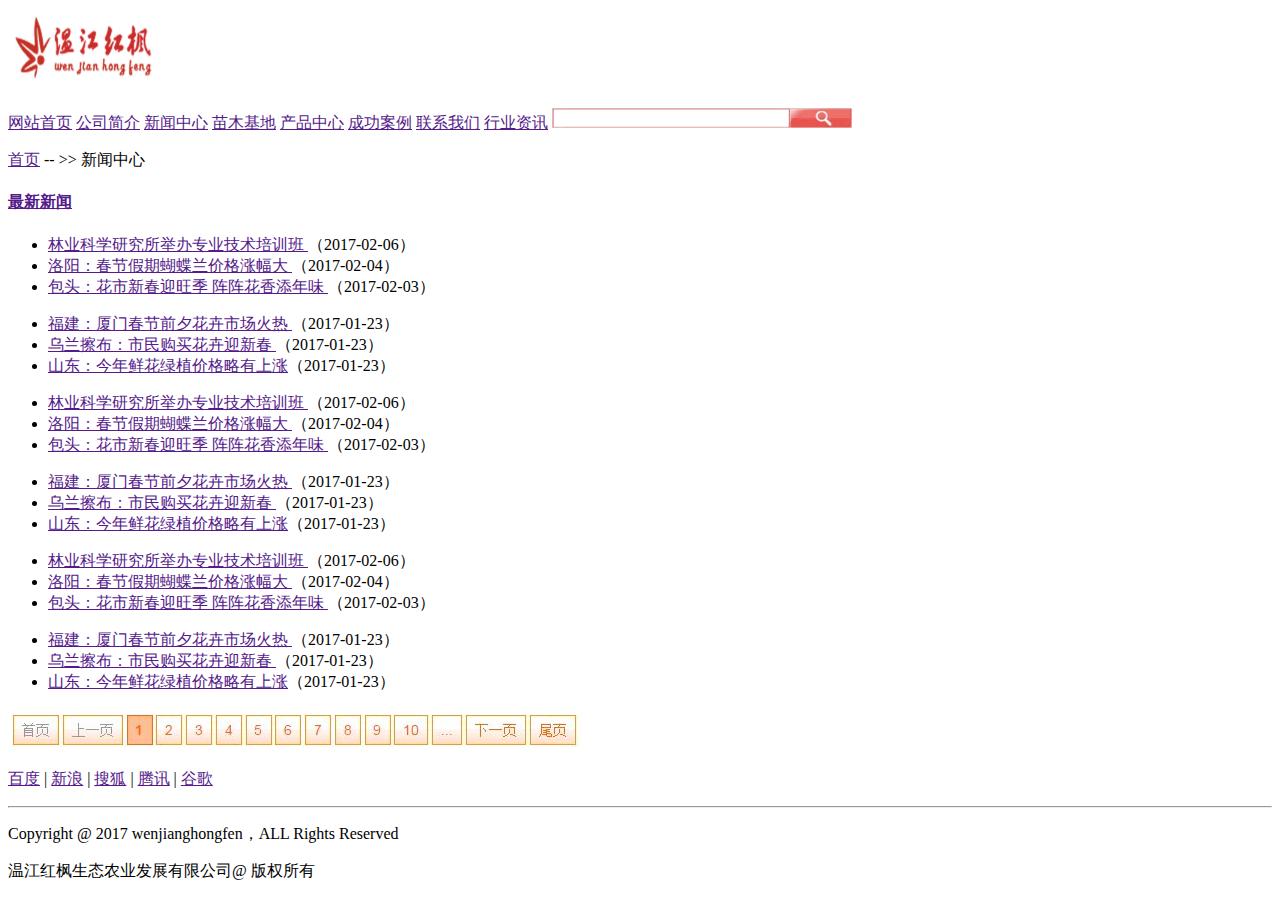
<file: lab1（第四次课时作业）/List page.html>
<!DOCTYPE html>
<html>

	<title>温江红枫</title>
<head><img src="images/logo.png"  width="150" height="80"></head>
<body><p><a href="">网站首页</a> <a href="">公司简介</a> <a href="">新闻中心</a> <a href="">苗木基地</a> <a href="">产品中心</a> <a href="">成功案例</a> <a href="">联系我们</a> <a href="">行业资讯</a> <img src="images/sou.png" width="300" height="20" ></p>
<p><a href="">首页</a> -- >> 新闻中心</p>
<h4><a href="">最新新闻</a></h4>
<ul>
    <a href=""><li>林业科学研究所举办专业技术培训班 </a>（2017-02-06）</li>
    <a href=""><li>洛阳：春节假期蝴蝶兰价格涨幅大 </a>（2017-02-04）</li>
    <a href=""><li>包头：花市新春迎旺季 阵阵花香添年味 </a>（2017-02-03）</li>
</ul>
<ul>
    <a href=""><li>福建：厦门春节前夕花卉市场火热 </a>（2017-01-23）</li>
    <a href=""><li>乌兰擦布：市民购买花卉迎新春 </a>（2017-01-23）</li>
    <a href=""><li>山东：今年鲜花绿植价格略有上涨</a>（2017-01-23）</li>
</ul>
<ul>
    <a href=""><li>林业科学研究所举办专业技术培训班 </a>（2017-02-06）</li>
    <a href=""><li>洛阳：春节假期蝴蝶兰价格涨幅大 </a>（2017-02-04）</li>
    <a href=""><li>包头：花市新春迎旺季 阵阵花香添年味 </a>（2017-02-03）</li>
</ul>
<ul>
    <a href=""><li>福建：厦门春节前夕花卉市场火热 </a>（2017-01-23）</li>
    <a href=""><li>乌兰擦布：市民购买花卉迎新春 </a>（2017-01-23）</li>
    <a href=""><li>山东：今年鲜花绿植价格略有上涨</a>（2017-01-23）</li>
</ul>
<ul>
    <a href=""><li>林业科学研究所举办专业技术培训班 </a>（2017-02-06）</li>
    <a href=""><li>洛阳：春节假期蝴蝶兰价格涨幅大 </a>（2017-02-04）</li>
    <a href=""><li>包头：花市新春迎旺季 阵阵花香添年味 </a>（2017-02-03）</li>
</ul>
<ul>
    <a href=""><li>福建：厦门春节前夕花卉市场火热 </a>（2017-01-23）</li>
    <a href=""><li>乌兰擦布：市民购买花卉迎新春 </a>（2017-01-23）</li>
    <a href=""><li>山东：今年鲜花绿植价格略有上涨</a>（2017-01-23）</li>
</ul>
<img src="images/page.png" >
<p><a href="">百度</a> | <a href="">新浪</a> | <a href="">搜狐</a> | <a href="">腾讯</a> | <a href="">谷歌</a> </p>
<hr>
<p>Copyright @ 2017 wenjianghongfen，ALL Rights Reserved</p>
<p>温江红枫生态农业发展有限公司@ 版权所有</p>
</body>
</html>
</file>
<file: 2016WEB1课程设计/css/content.css>
*{font-size:20px;text-decoration:none;color: grey;}
body{text-align:center;background-image:url("../images/body.png");background-repeat:repeat;}
table{;width:1503px;height:480px;border-style:none;text-align:center;}
.top td{height:447px;width:1000px;padding:0px;margin:0px}
.nav th{height:33px;width:100px;padding:0px;margin:0px;}
.nav th a:hover{color:red;}

.menu_left{width:660px;height:3000px;margin-left:280px;margin-top:20px;float:left;text-indent:2em;text-align:center;display:table-cell;vertical-align:middle;}
.menu_right{width:268px;height:2890px;margin-left:10px;margin-top:20px;float:left;border-left:solid 1px grey;}
.menu_left1{width:655px;height:80px;margin-left:0px;margin-top:5px;text-align:left;font-size:25px;border-left:solid 2px red;color:black;}
p{text-align:left;color:black;text-indent:2em;}
p a:hover{color:red;}
.menu_right1{width:263px;height:80px;margin-left:0px;margin-top:0px;text-align:left;font-size:25px;border-left:solid 2px red;color:black;text-indent:2em;}
.menu_right2{width:263px;height:350px;margin-left:0px;margin-top:10px;text-align:center;}
.menu_right2 img{margin-top:10px;}

.footer{width:1503px;height:100px;background-color:#E0E0E0;margin-top:20px;float:left;}
.footer_a{width:500px;height:22.4px;margin-left:280px;margin-top:40px;color:#5B5B5B;}
</file>
<file: 2016WEB1课程设计/css/list.css>
*{font-size:20px;text-decoration:none;color: grey;}
body{text-align:center;background-image:url("../images/body.png");background-repeat:repeat;}
table{;width:1503px;height:480px;border-style:none;text-align:center;}
.top td{height:447px;width:1000px;padding:0px;margin:0px}
.nav th{height:33px;width:100px;padding:0px;margin:0px;}
.nav th a:hover{color:red;}

.menu_1{width:938px;height:120px;margin-left:280px;margin-top:20px;}
.menu_2{width:938px;height:750px; margin-left:280px;margin-top:40px;}
.menu_11{width:928px;height:45px;;margin-left:35px;margin-top:0px;color:black;font-size:30px;text-align:left;}
.menu_12{width:99px;height:30px;margin-left:35px;margin-top:17px;border:solid 1px;float:left;}
.menu_12 a:hover{color:red;}
.menu_21{width:900px;height:45px;margin-left:35px;margin-top:0px;color:black;font-size:30px;text-align:left;border-left:solid 2px red;}
.menu_22{width:900px;height:150px;margin-left:35px;margin-top:24px;font-size:25px}
.menu_22 img{float:left;}
p a:hover{color:red;}

.footer{width:1503px;height:100px;background-color:#E0E0E0;margin-top:20px;float:left;}
.footer_a{width:500px;height:22.4px;margin-left:280px;margin-top:40px;color:#5B5B5B;}
</file>
<file: duanwu/duanwu.css>
.top{width: 1000px;margin:auto;}
*{padding-bottom: 0px; margin:0px;}
.search{position:relative;width:220px;height:30px;top:70px;float:right;}
body{font:12px/22px "宋体";}
ul{list-style: none;}
a{text-decoration: none;color: #333;}
.logo{width:230px;margin: 0px auto;float:left;}
.menu{width: 100%; height: 40px;background:grey;float:left;}
.menu ul{width: 1000px; margin: 0px auto;}
.menu ul li{float:left;width: 120px;line-height: 40px;}
.menu a{font-size: 16px;color: #000;}
.banner,.banner img{width: 100%;height: auto;}
.main{width: 1000px;margin: 0px auto;}
.mleft{width: 248px;height:298px;float: left;border: 1px solid #ccc;}
.mright{width: 748px;height:298px;float: left;border: 1px solid #ccc;}
.clear{clear:left;}
.lest{width: 1000px;margin: 0px auto;}
.listone{width: 230px;height: 300px; float: left;margin: 10px;}
.footer{height: 100px;background: #666;color: #aaa;text-align: center;}
</file>
